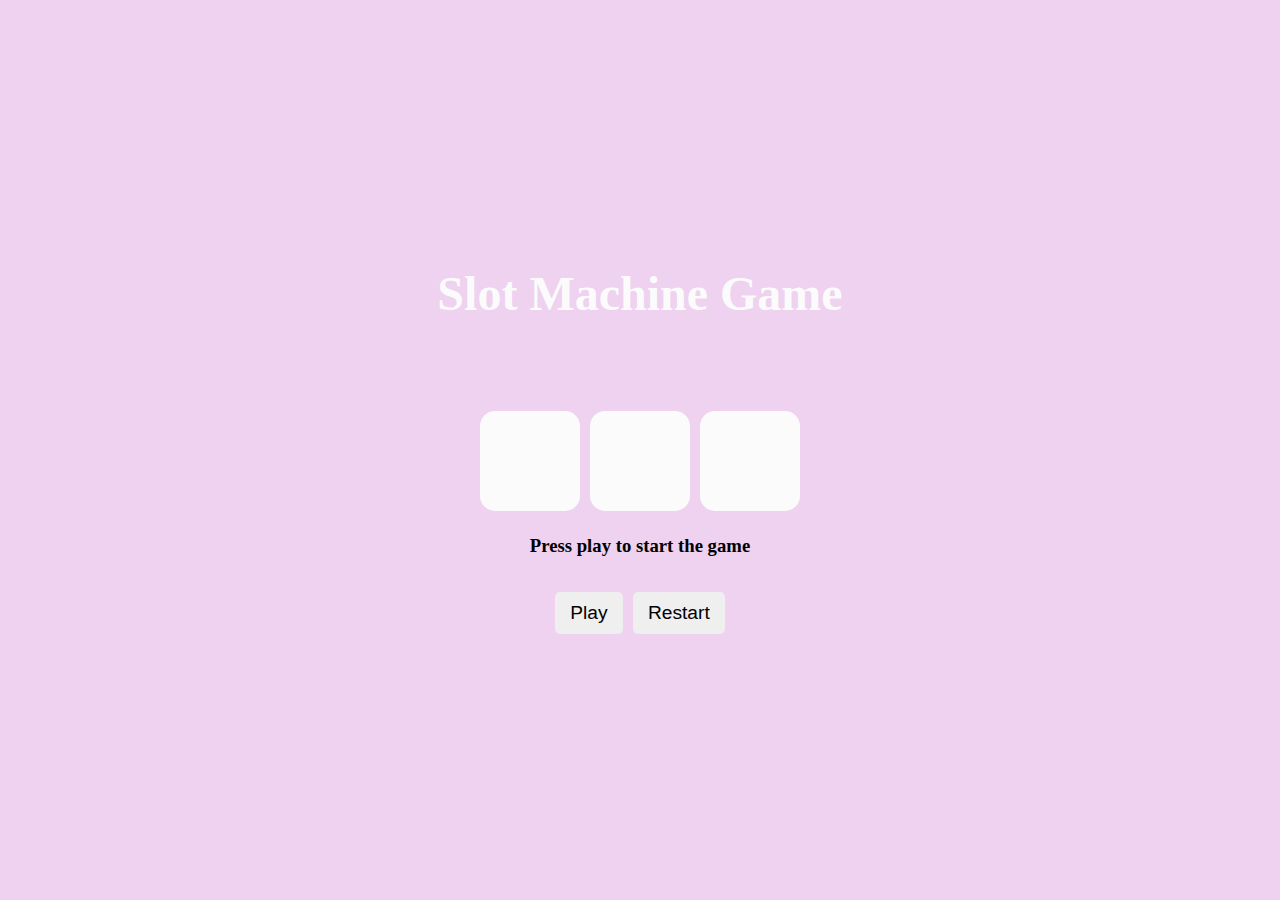
<file: index.html>
<!DOCTYPE html>
<html lang="en">
<head>
  <meta charset="UTF-8">
  <meta http-equiv="X-UA-Compatible" content="IE=edge">
  <meta name="viewport" content="width=device-width, initial-scale=1.0">
  <title>Document</title>
  <link rel="stylesheet" href="css/main.css" type="text/css">
  <script src="js/main.js" defer></script>
</head>
<body>
 
  <div id="game">
    <h1>Slot Machine Game</h1>
    <h2 id="message"></h2>
    <div class="containers">
      <div class="slots" id="numberOne">
       
      </div>

      <div class="slots" id="numberTwo">
       
      </div>
  
      <div class="slots" id="numberThree">
        
      </div>
    </div>
    <h3 id="hide"> Press play to start the game</h3>
    <div class="buttons">
      <button id="spinner">Play</button>
      <button  id="reset">Restart</button>
   
    </div>
  </div>

</body>
</html>
</file>
<file: css/main.css>
body {
  width: 100vw;
  height: 100vh;
  margin: 0;
  padding: 0;
}
h1{
  text-align:center;
  color:#fbfbfb;
  font-size: 3em;

}
h2{
  text-align:center;
  color:blue;
  font-size: 2em;
}
#game {
  width: 100%;
  height: 100%;
  background: #efd1f0;
  display: flex;
  flex-direction: column;
  justify-content: center;
  align-items: center;
}

.containers {
  display: flex;
}

.slots {
  background: #fbfbfb;
  width: 100px;
  height: 100px;
  overflow: hidden;
  border-radius: 15px;
  margin: 5px;
}

.buttons {
  margin: 1rem 0 2rem 0;
}

button {
  cursor: pointer;
  font-size: 1.2rem;
  margin: 0 0.2rem;
  border: none;
  border-radius: 5px;
  padding: 10px 15px;
}
#numberOne, #numberTwo, #numberThree {
  font-size: 10vh;
  align-items: center;
  justify-content: center;
  display: flex;
}
</file>
